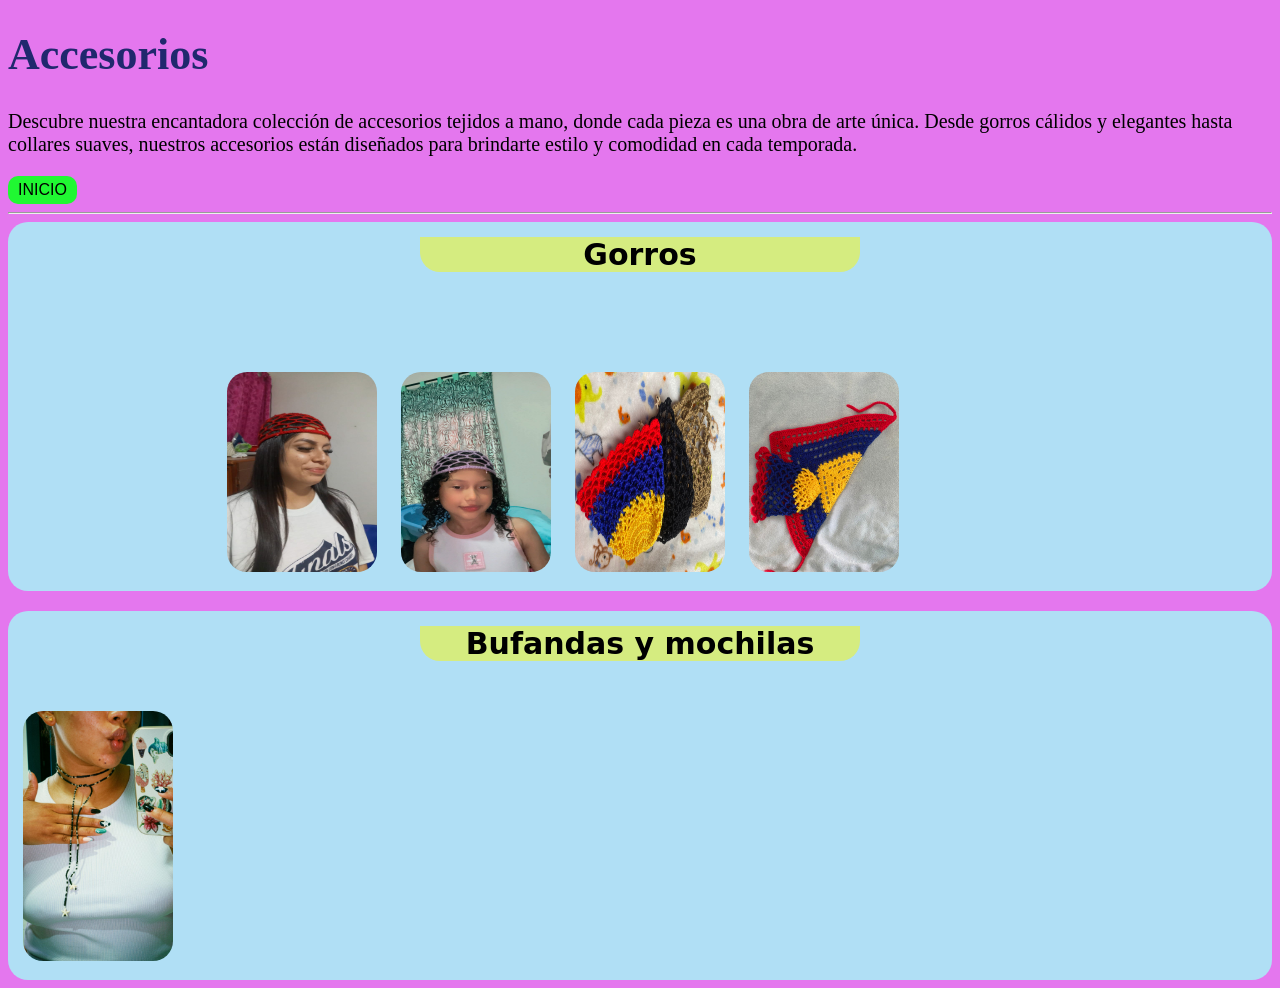
<file: accesorios.html>
<!DOCTYPE html>
<html lang="en">
<head>
    <meta charset="UTF-8">
    <meta name="viewport" content="width=
    , initial-scale=1.0">
    <title>ACCESORIOS</title>

<style>
body{
    background-color: rgb(228, 119, 238);
}

#gorros{
    display: block;
    gap: 20px;
    margin-bottom: 20px;
    background-color: rgb(176, 223, 245);
    border-radius: 20px;
    padding: 5px;

}

h4{
background-color: rgb(213, 236, 128);
width: 440px;
margin: 10px auto;
border-radius: 0 0 20px 20px;
font-size: 30px;
text-align: center;
font-family: sans;


}

#collares{
    display: block;
    gap: 20px;
    background-color: rgb(176, 223, 245);
    border-radius: 20px;
    padding: 5px;

}

img{
    border-radius: 20px;
    margin: 10px;
}

video{
    border-radius: 30%
}

button{
    background-color: rgb(32, 248, 50);
    border: none;
    padding: 5px 10px;
    font-size: 16px;
    cursor: pointer;
    transition: background 0.2s;
    border-radius: 10px;
}

button:hover{
    background-color: rgb(97, 178, 245);
    color: white;
}

p{
    font-size: 20px;
    
}


</style>



</head>
<body>
     
<h1 style="text-align: left; font-size: 44px; color: rgb(32, 40, 110); font-family: Franklin Gothic Medium;">Accesorios</h1>

<p>
    Descubre nuestra encantadora colección de accesorios tejidos a mano, donde cada pieza es una obra de arte única. Desde gorros cálidos y elegantes hasta collares suaves, nuestros accesorios están diseñados para brindarte estilo y comodidad en cada temporada.
</p>

<a href="index.html"><button>INICIO</button></a> <br>

<hr>

     
<div id="gorros">
    <h4>Gorros</h4>
<video width="200" height="300" autoplay muted loop playsinline>
  <source src="fotos/video.mp4" type="video/mp4">
  Tu navegador no soporta videos.
</video>


<img src="fotos/accesorio.jpg" width="150px" height="200px">

<img src="fotos/accersorio1.jpg" width="150px" height="200px">

<img src="fotos/accesorio5.jpg" width="150px" height="200px">
<img src="fotos/accesorio4.jpg" width="150px" height="200px">

</div>


<div id="collares">
    <h4>Bufandas y mochilas</h4>
<img src="fotos/accesorio3.jpg" width="150px" height="250px">

<video width="200" height="300" autoplay muted loop playsinline>
  <source src="fotos/video2.mp4" type="video/mp4">
  Tu navegador no soporta videos.
</video>
</div>









</body>
</html>
</file>
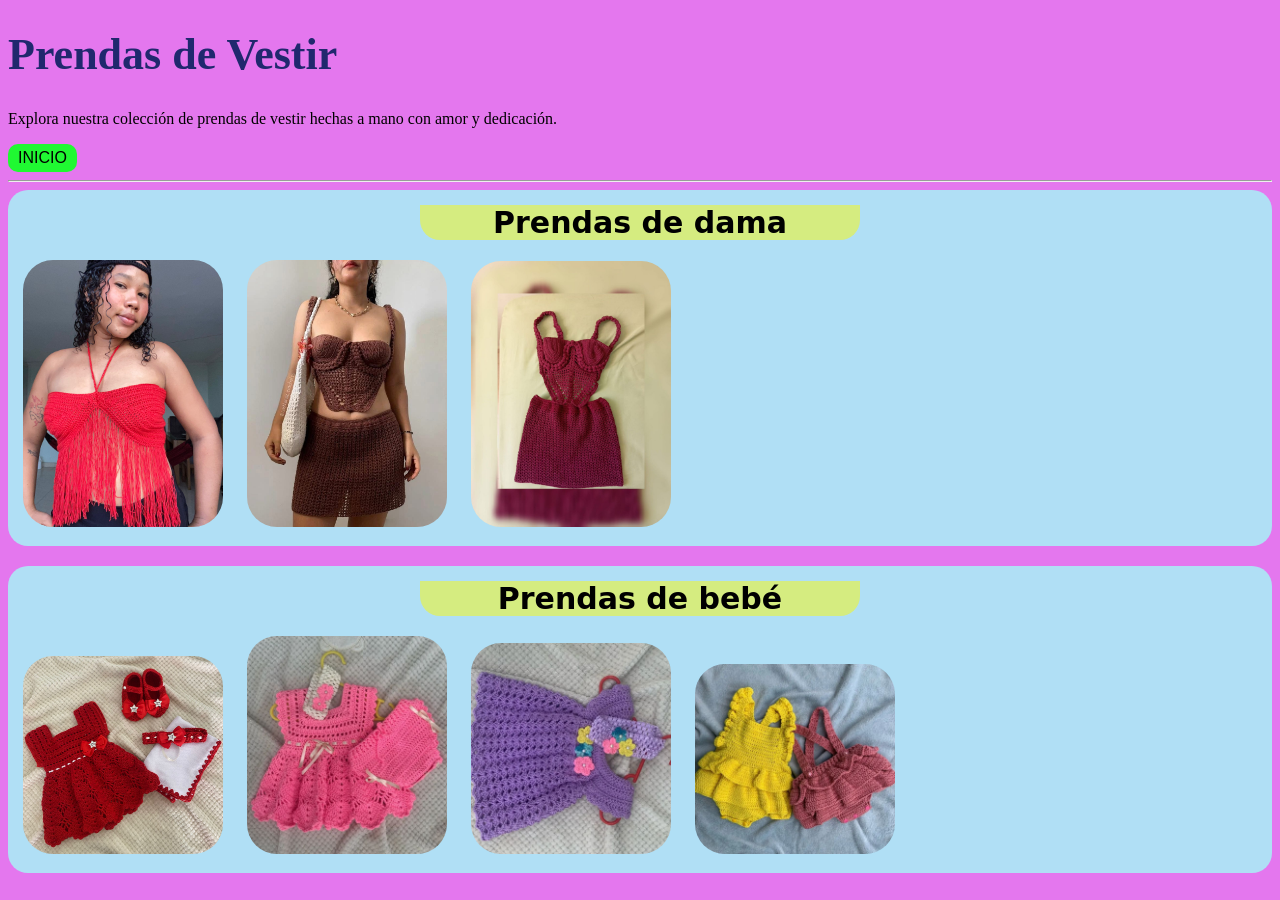
<file: prendas.html>
<!DOCTYPE html>
<html lang="en">
<head>
    <meta charset="UTF-8">
    <meta name="viewport" content="width=device-width, initial-scale=1.0">
    <title>Prendas de Vestir</title>


<style>
body{
    background-color: rgb(228, 119, 238);
}

h1{
    text-align: left;
    font-size: 44px;
    color: rgb(32, 40, 110);
    font-family: Franklin Gothic Medium;
}

div{
    display: block;
    gap: 20px;
    margin-bottom: 20px;
    background-color: rgb(176, 223, 245);
    border-radius: 20px;
    padding: 5px;

}

h4{
background-color: rgb(213, 236, 128);
width: 440px;
margin: 10px auto;
text-align: center;
font-family: sans;
font-size: 30px;
border-radius: 0 0 20px 20px;
}

img{
    border-radius: 30px;
    margin: 10px;
}


button{
    background-color: rgb(32, 248, 50);
    border: none;
    padding: 5px 10px;
    font-size: 16px;
    cursor: pointer;
    transition: background 0.2s;
    border-radius: 10px;
}

button:hover{
    background-color: rgb(71, 143, 202);
    opacity: 0.8;
}
</style>


</head>
<body>
    <h1>Prendas de Vestir</h1>
    <p>Explora nuestra colección de prendas de vestir hechas a mano con amor y dedicación.</p>


<a href="index.html"><button>INICIO</button></a> <br>
<hr>

<div>
    <h4>Prendas de dama</h4>
    <img src="fotos/prenda.jpg" width="200">
    <img src="fotos/prenda6.jpg" width="200">
    <img src="fotos/prenda7.jpg" width="200">


</div>

<div>
<h4>Prendas de bebé</h4>

   <img src="fotos/prenda2.jpg" width="200">
    <img src="fotos/prenda3.jpg" width="200">
    <img src="fotos/prenda4.jpg" width="200">
    <img src="fotos/prenda5.jpg" width="200">
    


</div>







    
</body>
</html>
</file>
